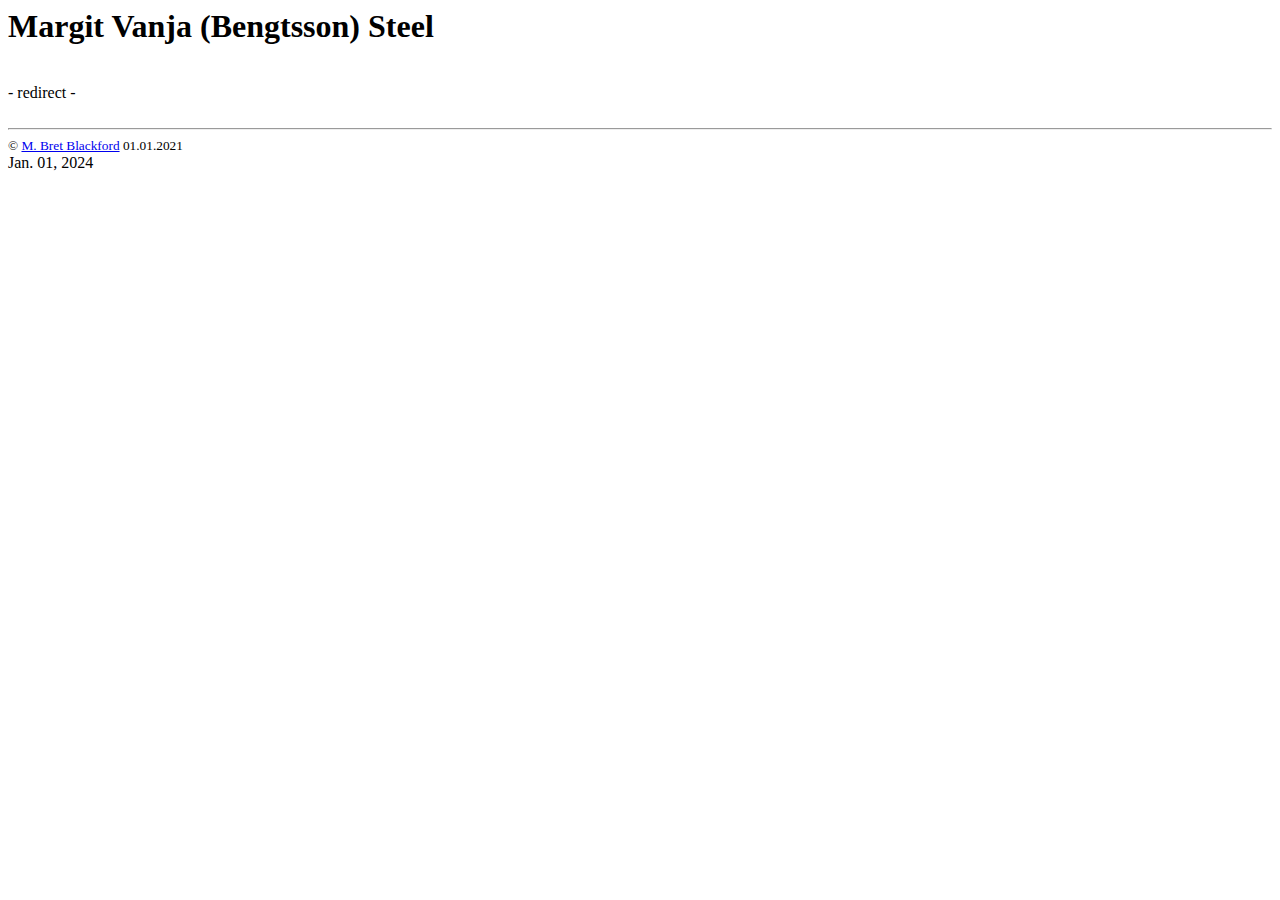
<file: index.html>
<!DOCTYPE html PUBLIC "-//IETF//DTD HTML 2.0//EN">
<HTML>

<HEAD>
    <meta name="description" content="ridirect to http://margit.bengtsson.xyz/index.php Web Pages">
    <meta name="keywords" content="mBret, Blackford, Sweden, Forshaga, Karlstad, Neva, bengtsson, Margit, Vanja, Steele">
    <meta name="author" content="M Bret Blackford">
       
    <meta http-equiv="refresh" content="2; url='http://margit.bengtsson.xyz/index.php'" />
        
    <TITLE>
        Bengtsson
    </TITLE>
</HEAD>

<BODY>
    <h1>Margit Vanja (Bengtsson) Steel</h1>
    <br>
    - redirect - 
    <br><br><hr>
        
    <footer>
        <small class="copyrght">&copy; <a href="http://www.bret.blackford.info/">M. Bret Blackford</a> 01.01.2021 </small> <div class="date">Jan. 01, 2024</div>
    </footer>
</BODY>

</HTML>
</file>
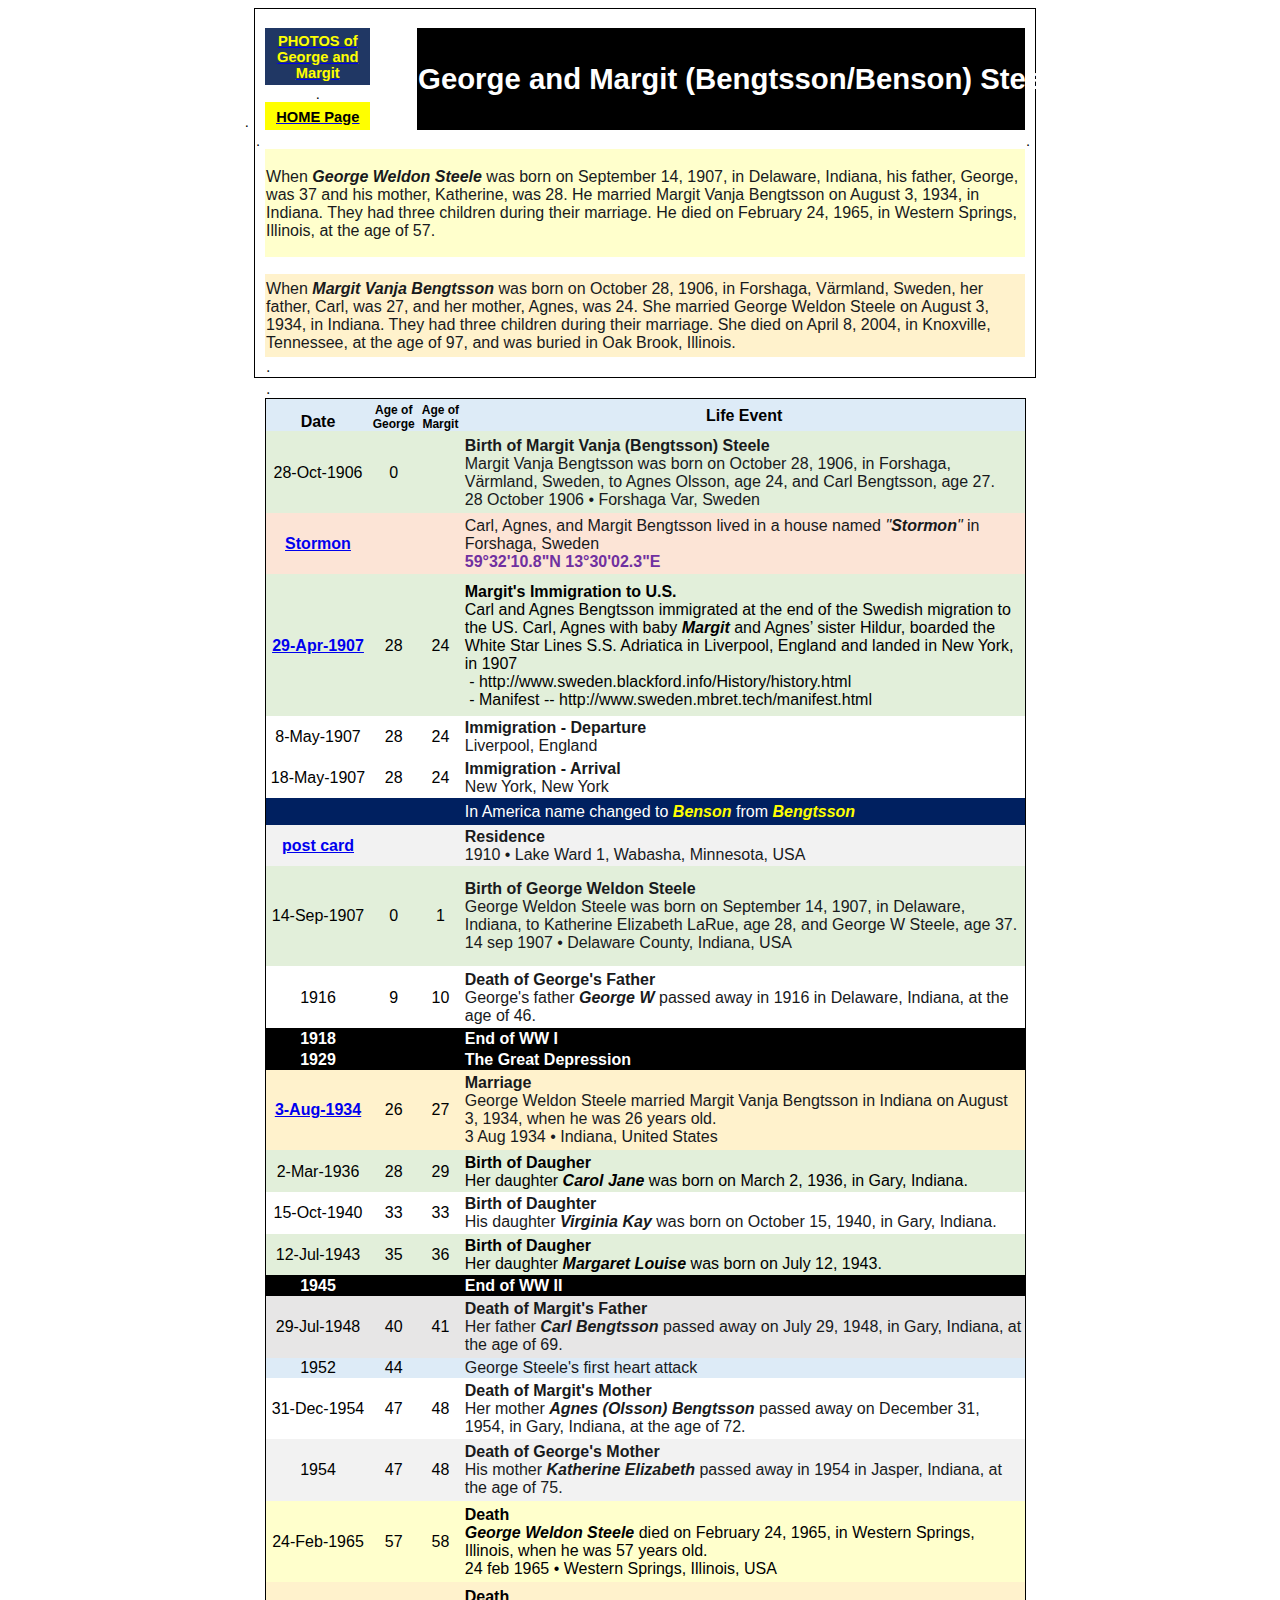
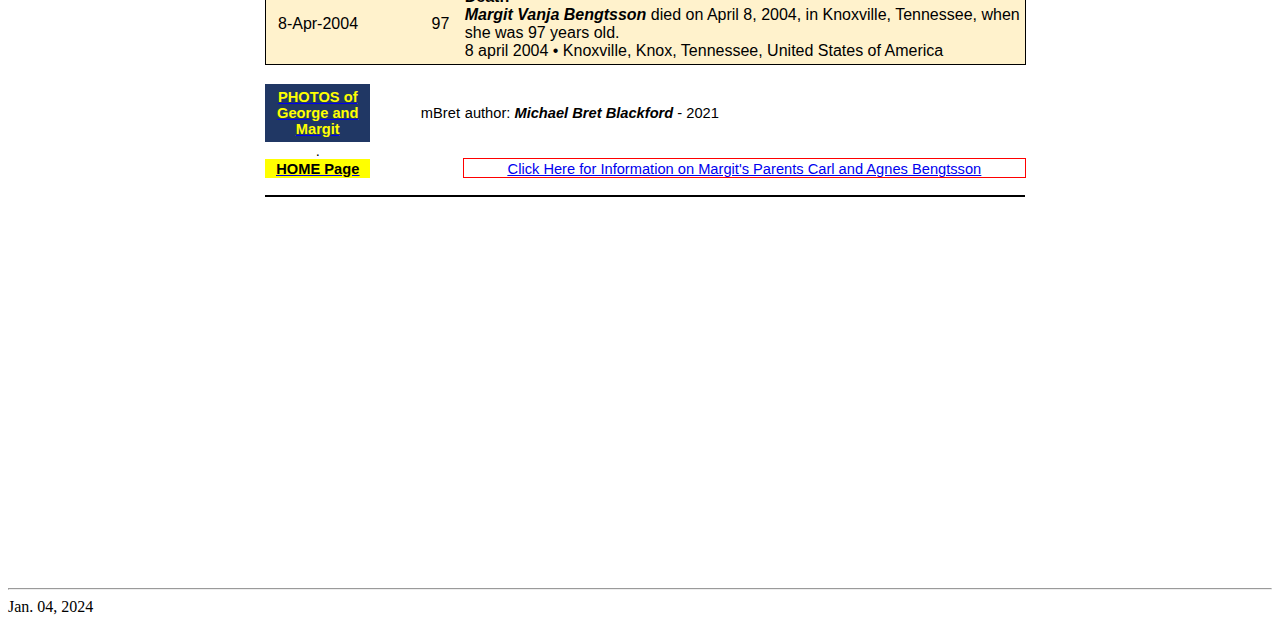
<file: MargitSteele-life-.htm>
<html xmlns:o="urn:schemas-microsoft-com:office:office"
xmlns:x="urn:schemas-microsoft-com:office:excel"
xmlns="http://www.w3.org/TR/REC-html40">

<head>
<meta http-equiv=Content-Type content="text/html; charset=windows-1252">
<meta name=ProgId content=Excel.Sheet>
<meta name=Generator content="Microsoft Excel 15">
<link rel=File-List href="MargitSteele-life-_files/filelist.xml">
<style id="MargitSteele-life-_7266_Styles"><!--table
	{mso-displayed-decimal-separator:"\.";
	mso-displayed-thousand-separator:"\,";}
.font07266
	{color:black;
	font-size:11.0pt;
	font-weight:400;
	font-style:normal;
	text-decoration:none;
	font-family:Calibri, sans-serif;
	mso-font-charset:0;}
.font57266
	{color:#181A1C;
	font-size:12.0pt;
	font-weight:700;
	font-style:normal;
	text-decoration:none;
	font-family:Inherit;
	mso-generic-font-family:auto;
	mso-font-charset:0;}
.font67266
	{color:#181A1C;
	font-size:12.0pt;
	font-weight:400;
	font-style:normal;
	text-decoration:none;
	font-family:Arial, sans-serif;
	mso-font-charset:0;}
.font77266
	{color:#181A1C;
	font-size:12.0pt;
	font-weight:400;
	font-style:normal;
	text-decoration:none;
	font-family:Inherit;
	mso-generic-font-family:auto;
	mso-font-charset:0;}
.font87266
	{color:#181A1C;
	font-size:12.0pt;
	font-weight:700;
	font-style:normal;
	text-decoration:none;
	font-family:Arial, sans-serif;
	mso-font-charset:0;}
.font97266
	{color:black;
	font-size:12.0pt;
	font-weight:400;
	font-style:normal;
	text-decoration:none;
	font-family:Arial, sans-serif;
	mso-font-charset:0;}
.font107266
	{color:black;
	font-size:12.0pt;
	font-weight:700;
	font-style:normal;
	text-decoration:none;
	font-family:Arial, sans-serif;
	mso-font-charset:0;}
.font117266
	{color:#181A1C;
	font-size:12.0pt;
	font-weight:700;
	font-style:italic;
	text-decoration:none;
	font-family:Arial, sans-serif;
	mso-font-charset:0;}
.font127266
	{color:#181A1C;
	font-size:12.0pt;
	font-weight:400;
	font-style:italic;
	text-decoration:none;
	font-family:Arial, sans-serif;
	mso-font-charset:0;}
.font137266
	{color:#7030A0;
	font-size:12.0pt;
	font-weight:700;
	font-style:normal;
	text-decoration:none;
	font-family:Arial, sans-serif;
	mso-font-charset:0;}
.font147266
	{color:white;
	font-size:12.0pt;
	font-weight:400;
	font-style:normal;
	text-decoration:none;
	font-family:Arial, sans-serif;
	mso-font-charset:0;}
.font157266
	{color:yellow;
	font-size:12.0pt;
	font-weight:700;
	font-style:italic;
	text-decoration:none;
	font-family:Arial, sans-serif;
	mso-font-charset:0;}
.font167266
	{color:black;
	font-size:11.0pt;
	font-weight:700;
	font-style:italic;
	text-decoration:none;
	font-family:Calibri, sans-serif;
	mso-font-charset:0;}
.font177266
	{color:black;
	font-size:12.0pt;
	font-weight:700;
	font-style:italic;
	text-decoration:none;
	font-family:Arial, sans-serif;
	mso-font-charset:0;}
.font187266
	{color:#181A1C;
	font-size:12.0pt;
	font-weight:700;
	font-style:italic;
	text-decoration:none;
	font-family:Inherit;
	mso-generic-font-family:auto;
	mso-font-charset:0;}
.font197266
	{color:black;
	font-size:12.0pt;
	font-weight:400;
	font-style:italic;
	text-decoration:none;
	font-family:Arial, sans-serif;
	mso-font-charset:0;}
.xl157266
	{padding-top:1px;
	padding-right:1px;
	padding-left:1px;
	mso-ignore:padding;
	color:black;
	font-size:11.0pt;
	font-weight:400;
	font-style:normal;
	text-decoration:none;
	font-family:Calibri, sans-serif;
	mso-font-charset:0;
	mso-number-format:General;
	text-align:general;
	vertical-align:bottom;
	mso-background-source:auto;
	mso-pattern:auto;
	white-space:nowrap;}
.xl657266
	{padding-top:1px;
	padding-right:1px;
	padding-left:1px;
	mso-ignore:padding;
	color:black;
	font-size:11.0pt;
	font-weight:400;
	font-style:normal;
	text-decoration:none;
	font-family:Calibri, sans-serif;
	mso-font-charset:0;
	mso-number-format:General;
	text-align:center;
	vertical-align:bottom;
	mso-background-source:auto;
	mso-pattern:auto;
	white-space:nowrap;}
.xl667266
	{padding-top:1px;
	padding-right:1px;
	padding-left:1px;
	mso-ignore:padding;
	color:black;
	font-size:11.0pt;
	font-weight:400;
	font-style:normal;
	text-decoration:none;
	font-family:Calibri, sans-serif;
	mso-font-charset:0;
	mso-number-format:General;
	text-align:general;
	vertical-align:middle;
	mso-background-source:auto;
	mso-pattern:auto;
	white-space:nowrap;}
.xl677266
	{padding-top:1px;
	padding-right:1px;
	padding-left:1px;
	mso-ignore:padding;
	color:black;
	font-size:11.0pt;
	font-weight:400;
	font-style:normal;
	text-decoration:none;
	font-family:Calibri, sans-serif;
	mso-font-charset:0;
	mso-number-format:General;
	text-align:center;
	vertical-align:middle;
	mso-background-source:auto;
	mso-pattern:auto;
	white-space:nowrap;}
.xl687266
	{padding-top:1px;
	padding-right:1px;
	padding-left:1px;
	mso-ignore:padding;
	color:black;
	font-size:11.0pt;
	font-weight:400;
	font-style:normal;
	text-decoration:none;
	font-family:Calibri, sans-serif;
	mso-font-charset:0;
	mso-number-format:General;
	text-align:general;
	vertical-align:middle;
	mso-background-source:auto;
	mso-pattern:auto;
	white-space:normal;}
.xl697266
	{padding-top:1px;
	padding-right:1px;
	padding-left:1px;
	mso-ignore:padding;
	color:black;
	font-size:11.0pt;
	font-weight:400;
	font-style:normal;
	text-decoration:none;
	font-family:Calibri, sans-serif;
	mso-font-charset:0;
	mso-number-format:"\[ENG\]\[$-409\]d\\-mmm\\-yyyy\;\@";
	text-align:center;
	vertical-align:middle;
	mso-background-source:auto;
	mso-pattern:auto;
	white-space:nowrap;}
.xl707266
	{padding-top:1px;
	padding-right:1px;
	padding-left:1px;
	mso-ignore:padding;
	color:black;
	font-size:11.0pt;
	font-weight:400;
	font-style:normal;
	text-decoration:none;
	font-family:Calibri, sans-serif;
	mso-font-charset:0;
	mso-number-format:"\[ENG\]\[$-409\]d\\-mmm\\-yyyy\;\@";
	text-align:center;
	vertical-align:bottom;
	mso-background-source:auto;
	mso-pattern:auto;
	white-space:nowrap;}
.xl717266
	{padding-top:1px;
	padding-right:1px;
	padding-left:1px;
	mso-ignore:padding;
	color:black;
	font-size:12.0pt;
	font-weight:400;
	font-style:normal;
	text-decoration:none;
	font-family:Calibri, sans-serif;
	mso-font-charset:0;
	mso-number-format:General;
	text-align:general;
	vertical-align:bottom;
	mso-background-source:auto;
	mso-pattern:auto;
	white-space:nowrap;}
.xl727266
	{padding-top:1px;
	padding-right:1px;
	padding-left:1px;
	mso-ignore:padding;
	color:#181A1C;
	font-size:12.0pt;
	font-weight:400;
	font-style:normal;
	text-decoration:none;
	font-family:Arial, sans-serif;
	mso-font-charset:0;
	mso-number-format:General;
	text-align:left;
	vertical-align:middle;
	background:white;
	mso-pattern:black none;
	white-space:normal;}
.xl737266
	{padding-top:1px;
	padding-right:1px;
	padding-left:1px;
	mso-ignore:padding;
	color:black;
	font-size:11.0pt;
	font-weight:400;
	font-style:normal;
	text-decoration:none;
	font-family:Calibri, sans-serif;
	mso-font-charset:0;
	mso-number-format:General;
	text-align:general;
	vertical-align:middle;
	background:white;
	mso-pattern:black none;
	white-space:nowrap;}
.xl747266
	{padding-top:1px;
	padding-right:1px;
	padding-left:1px;
	mso-ignore:padding;
	color:black;
	font-size:12.0pt;
	font-weight:700;
	font-style:normal;
	text-decoration:none;
	font-family:Calibri, sans-serif;
	mso-font-charset:0;
	mso-number-format:"\[ENG\]\[$-409\]d\\-mmm\\-yyyy\;\@";
	text-align:center;
	vertical-align:bottom;
	border-top:1.0pt solid windowtext;
	border-right:none;
	border-bottom:none;
	border-left:1.0pt solid windowtext;
	background:#DDEBF7;
	mso-pattern:black none;
	white-space:nowrap;}
.xl757266
	{padding-top:1px;
	padding-right:1px;
	padding-left:1px;
	mso-ignore:padding;
	color:black;
	font-size:9.0pt;
	font-weight:700;
	font-style:normal;
	text-decoration:none;
	font-family:Calibri, sans-serif;
	mso-font-charset:0;
	mso-number-format:General;
	text-align:center;
	vertical-align:bottom;
	border-top:1.0pt solid windowtext;
	border-right:none;
	border-bottom:none;
	border-left:none;
	background:#DDEBF7;
	mso-pattern:black none;
	white-space:normal;}
.xl767266
	{padding-top:1px;
	padding-right:1px;
	padding-left:1px;
	mso-ignore:padding;
	color:black;
	font-size:12.0pt;
	font-weight:700;
	font-style:normal;
	text-decoration:none;
	font-family:Calibri, sans-serif;
	mso-font-charset:0;
	mso-number-format:General;
	text-align:center;
	vertical-align:middle;
	border-top:1.0pt solid windowtext;
	border-right:1.0pt solid windowtext;
	border-bottom:none;
	border-left:none;
	background:#DDEBF7;
	mso-pattern:black none;
	white-space:normal;}
.xl777266
	{padding-top:1px;
	padding-right:1px;
	padding-left:1px;
	mso-ignore:padding;
	color:black;
	font-size:12.0pt;
	font-weight:400;
	font-style:normal;
	text-decoration:none;
	font-family:Arial, sans-serif;
	mso-font-charset:0;
	mso-number-format:"\[ENG\]\[$-409\]d\\-mmm\\-yyyy\;\@";
	text-align:center;
	vertical-align:middle;
	border-top:none;
	border-right:none;
	border-bottom:none;
	border-left:1.0pt solid windowtext;
	background:#E2EFDA;
	mso-pattern:black none;
	white-space:nowrap;}
.xl787266
	{padding-top:1px;
	padding-right:1px;
	padding-left:1px;
	mso-ignore:padding;
	color:black;
	font-size:12.0pt;
	font-weight:400;
	font-style:normal;
	text-decoration:none;
	font-family:Arial, sans-serif;
	mso-font-charset:0;
	mso-number-format:General;
	text-align:center;
	vertical-align:middle;
	background:#E2EFDA;
	mso-pattern:black none;
	white-space:nowrap;}
.xl797266
	{padding-top:1px;
	padding-right:1px;
	padding-left:1px;
	mso-ignore:padding;
	color:#181A1C;
	font-size:12.0pt;
	font-weight:700;
	font-style:normal;
	text-decoration:none;
	font-family:Inherit;
	mso-generic-font-family:auto;
	mso-font-charset:0;
	mso-number-format:General;
	text-align:left;
	vertical-align:middle;
	border-top:none;
	border-right:1.0pt solid windowtext;
	border-bottom:none;
	border-left:none;
	background:#E2EFDA;
	mso-pattern:black none;
	white-space:normal;}
.xl807266
	{padding-top:1px;
	padding-right:1px;
	padding-left:1px;
	mso-ignore:padding;
	color:black;
	font-size:12.0pt;
	font-weight:400;
	font-style:normal;
	text-decoration:none;
	font-family:Arial, sans-serif;
	mso-font-charset:0;
	mso-number-format:"\[ENG\]\[$-409\]d\\-mmm\\-yyyy\;\@";
	text-align:center;
	vertical-align:middle;
	border-top:none;
	border-right:none;
	border-bottom:none;
	border-left:1.0pt solid windowtext;
	mso-background-source:auto;
	mso-pattern:auto;
	white-space:nowrap;}
.xl817266
	{padding-top:1px;
	padding-right:1px;
	padding-left:1px;
	mso-ignore:padding;
	color:black;
	font-size:12.0pt;
	font-weight:400;
	font-style:normal;
	text-decoration:none;
	font-family:Arial, sans-serif;
	mso-font-charset:0;
	mso-number-format:General;
	text-align:center;
	vertical-align:middle;
	mso-background-source:auto;
	mso-pattern:auto;
	white-space:nowrap;}
.xl827266
	{padding-top:1px;
	padding-right:1px;
	padding-left:1px;
	mso-ignore:padding;
	color:#181A1C;
	font-size:12.0pt;
	font-weight:400;
	font-style:normal;
	text-decoration:none;
	font-family:Arial, sans-serif;
	mso-font-charset:0;
	mso-number-format:General;
	text-align:general;
	vertical-align:middle;
	border-top:none;
	border-right:1.0pt solid windowtext;
	border-bottom:none;
	border-left:none;
	mso-background-source:auto;
	mso-pattern:auto;
	white-space:normal;}
.xl837266
	{padding-top:1px;
	padding-right:1px;
	padding-left:1px;
	mso-ignore:padding;
	color:black;
	font-size:12.0pt;
	font-weight:400;
	font-style:normal;
	text-decoration:none;
	font-family:Arial, sans-serif;
	mso-font-charset:0;
	mso-number-format:General;
	text-align:center;
	vertical-align:middle;
	background:#FFF2CC;
	mso-pattern:black none;
	white-space:nowrap;}
.xl847266
	{padding-top:1px;
	padding-right:1px;
	padding-left:1px;
	mso-ignore:padding;
	color:black;
	font-size:12.0pt;
	font-weight:400;
	font-style:normal;
	text-decoration:none;
	font-family:Arial, sans-serif;
	mso-font-charset:0;
	mso-number-format:General;
	text-align:general;
	vertical-align:middle;
	border-top:none;
	border-right:1.0pt solid windowtext;
	border-bottom:none;
	border-left:none;
	background:#E2EFDA;
	mso-pattern:black none;
	white-space:normal;}
.xl857266
	{padding-top:1px;
	padding-right:1px;
	padding-left:1px;
	mso-ignore:padding;
	color:black;
	font-size:12.0pt;
	font-weight:400;
	font-style:normal;
	text-decoration:none;
	font-family:Arial, sans-serif;
	mso-font-charset:0;
	mso-number-format:General;
	text-align:center;
	vertical-align:middle;
	background:#F2F2F2;
	mso-pattern:black none;
	white-space:nowrap;}
.xl867266
	{padding-top:1px;
	padding-right:1px;
	padding-left:1px;
	mso-ignore:padding;
	color:#181A1C;
	font-size:12.0pt;
	font-weight:400;
	font-style:normal;
	text-decoration:none;
	font-family:Arial, sans-serif;
	mso-font-charset:0;
	mso-number-format:General;
	text-align:general;
	vertical-align:middle;
	border-top:none;
	border-right:1.0pt solid windowtext;
	border-bottom:none;
	border-left:none;
	background:#F2F2F2;
	mso-pattern:black none;
	white-space:normal;}
.xl877266
	{padding-top:1px;
	padding-right:1px;
	padding-left:1px;
	mso-ignore:padding;
	color:black;
	font-size:12.0pt;
	font-weight:400;
	font-style:normal;
	text-decoration:none;
	font-family:Arial, sans-serif;
	mso-font-charset:0;
	mso-number-format:"\[ENG\]\[$-409\]d\\-mmm\\-yyyy\;\@";
	text-align:center;
	vertical-align:middle;
	border-top:none;
	border-right:none;
	border-bottom:1.0pt solid windowtext;
	border-left:1.0pt solid windowtext;
	background:#FFF2CC;
	mso-pattern:black none;
	white-space:nowrap;}
.xl887266
	{padding-top:1px;
	padding-right:1px;
	padding-left:1px;
	mso-ignore:padding;
	color:black;
	font-size:12.0pt;
	font-weight:400;
	font-style:normal;
	text-decoration:none;
	font-family:Arial, sans-serif;
	mso-font-charset:0;
	mso-number-format:General;
	text-align:center;
	vertical-align:middle;
	border-top:none;
	border-right:none;
	border-bottom:1.0pt solid windowtext;
	border-left:none;
	background:#FFF2CC;
	mso-pattern:black none;
	white-space:nowrap;}
.xl897266
	{padding-top:1px;
	padding-right:1px;
	padding-left:1px;
	mso-ignore:padding;
	color:black;
	font-size:12.0pt;
	font-weight:400;
	font-style:normal;
	text-decoration:none;
	font-family:Arial, sans-serif;
	mso-font-charset:0;
	mso-number-format:General;
	text-align:general;
	vertical-align:middle;
	border-top:none;
	border-right:1.0pt solid windowtext;
	border-bottom:1.0pt solid windowtext;
	border-left:none;
	background:#FFF2CC;
	mso-pattern:black none;
	white-space:normal;}
.xl907266
	{padding-top:1px;
	padding-right:1px;
	padding-left:1px;
	mso-ignore:padding;
	color:black;
	font-size:12.0pt;
	font-weight:400;
	font-style:normal;
	text-decoration:none;
	font-family:Arial, sans-serif;
	mso-font-charset:0;
	mso-number-format:General;
	text-align:center;
	vertical-align:middle;
	background:#FCE4D6;
	mso-pattern:black none;
	white-space:nowrap;}
.xl917266
	{padding-top:1px;
	padding-right:1px;
	padding-left:1px;
	mso-ignore:padding;
	color:#181A1C;
	font-size:12.0pt;
	font-weight:400;
	font-style:normal;
	text-decoration:none;
	font-family:Arial, sans-serif;
	mso-font-charset:0;
	mso-number-format:General;
	text-align:general;
	vertical-align:middle;
	border-top:none;
	border-right:1.0pt solid windowtext;
	border-bottom:none;
	border-left:none;
	background:#FCE4D6;
	mso-pattern:black none;
	white-space:normal;}
.xl927266
	{padding-top:1px;
	padding-right:1px;
	padding-left:1px;
	mso-ignore:padding;
	color:#0563C1;
	font-size:12.0pt;
	font-weight:700;
	font-style:normal;
	text-decoration:underline;
	text-underline-style:single;
	font-family:Arial, sans-serif;
	mso-font-charset:0;
	mso-number-format:"\[ENG\]\[$-409\]d\\-mmm\\-yyyy\;\@";
	text-align:center;
	vertical-align:middle;
	border-top:none;
	border-right:none;
	border-bottom:none;
	border-left:1.0pt solid windowtext;
	background:#E2EFDA;
	mso-pattern:black none;
	white-space:nowrap;}
.xl937266
	{padding-top:1px;
	padding-right:1px;
	padding-left:1px;
	mso-ignore:padding;
	color:#0563C1;
	font-size:12.0pt;
	font-weight:700;
	font-style:normal;
	text-decoration:underline;
	text-underline-style:single;
	font-family:Arial, sans-serif;
	mso-font-charset:0;
	mso-number-format:"\[ENG\]\[$-409\]d\\-mmm\\-yyyy\;\@";
	text-align:center;
	vertical-align:middle;
	border-top:none;
	border-right:none;
	border-bottom:none;
	border-left:1.0pt solid windowtext;
	background:#F2F2F2;
	mso-pattern:black none;
	white-space:nowrap;}
.xl947266
	{padding-top:1px;
	padding-right:1px;
	padding-left:1px;
	mso-ignore:padding;
	color:black;
	font-size:11.0pt;
	font-weight:400;
	font-style:normal;
	text-decoration:none;
	font-family:Calibri, sans-serif;
	mso-font-charset:0;
	mso-number-format:General;
	text-align:general;
	vertical-align:bottom;
	border-top:1.0pt solid windowtext;
	border-right:none;
	border-bottom:none;
	border-left:1.0pt solid windowtext;
	mso-background-source:auto;
	mso-pattern:auto;
	white-space:nowrap;}
.xl957266
	{padding-top:1px;
	padding-right:1px;
	padding-left:1px;
	mso-ignore:padding;
	color:black;
	font-size:11.0pt;
	font-weight:400;
	font-style:normal;
	text-decoration:none;
	font-family:Calibri, sans-serif;
	mso-font-charset:0;
	mso-number-format:"\[ENG\]\[$-409\]d\\-mmm\\-yyyy\;\@";
	text-align:center;
	vertical-align:bottom;
	border-top:1.0pt solid windowtext;
	border-right:none;
	border-bottom:none;
	border-left:none;
	mso-background-source:auto;
	mso-pattern:auto;
	white-space:nowrap;}
.xl967266
	{padding-top:1px;
	padding-right:1px;
	padding-left:1px;
	mso-ignore:padding;
	color:black;
	font-size:11.0pt;
	font-weight:400;
	font-style:normal;
	text-decoration:none;
	font-family:Calibri, sans-serif;
	mso-font-charset:0;
	mso-number-format:General;
	text-align:center;
	vertical-align:bottom;
	border-top:1.0pt solid windowtext;
	border-right:none;
	border-bottom:none;
	border-left:none;
	mso-background-source:auto;
	mso-pattern:auto;
	white-space:nowrap;}
.xl977266
	{padding-top:1px;
	padding-right:1px;
	padding-left:1px;
	mso-ignore:padding;
	color:black;
	font-size:11.0pt;
	font-weight:400;
	font-style:normal;
	text-decoration:none;
	font-family:Calibri, sans-serif;
	mso-font-charset:0;
	mso-number-format:General;
	text-align:general;
	vertical-align:middle;
	border-top:1.0pt solid windowtext;
	border-right:none;
	border-bottom:none;
	border-left:none;
	mso-background-source:auto;
	mso-pattern:auto;
	white-space:normal;}
.xl987266
	{padding-top:1px;
	padding-right:1px;
	padding-left:1px;
	mso-ignore:padding;
	color:black;
	font-size:11.0pt;
	font-weight:400;
	font-style:normal;
	text-decoration:none;
	font-family:Calibri, sans-serif;
	mso-font-charset:0;
	mso-number-format:General;
	text-align:general;
	vertical-align:bottom;
	border-top:1.0pt solid windowtext;
	border-right:1.0pt solid windowtext;
	border-bottom:none;
	border-left:none;
	mso-background-source:auto;
	mso-pattern:auto;
	white-space:nowrap;}
.xl997266
	{padding-top:1px;
	padding-right:1px;
	padding-left:1px;
	mso-ignore:padding;
	color:black;
	font-size:11.0pt;
	font-weight:400;
	font-style:normal;
	text-decoration:none;
	font-family:Calibri, sans-serif;
	mso-font-charset:0;
	mso-number-format:General;
	text-align:general;
	vertical-align:bottom;
	border-top:none;
	border-right:none;
	border-bottom:none;
	border-left:1.0pt solid windowtext;
	mso-background-source:auto;
	mso-pattern:auto;
	white-space:nowrap;}
.xl1007266
	{padding-top:1px;
	padding-right:1px;
	padding-left:1px;
	mso-ignore:padding;
	color:yellow;
	font-size:11.0pt;
	font-weight:700;
	font-style:normal;
	text-decoration:underline;
	text-underline-style:single;
	font-family:Calibri, sans-serif;
	mso-font-charset:0;
	mso-number-format:"\[ENG\]\[$-409\]d\\-mmm\\-yyyy\;\@";
	text-align:center;
	vertical-align:middle;
	background:#203764;
	mso-pattern:black none;
	white-space:normal;}
.xl1017266
	{padding-top:1px;
	padding-right:1px;
	padding-left:1px;
	mso-ignore:padding;
	color:white;
	font-size:16.0pt;
	font-weight:700;
	font-style:normal;
	text-decoration:none;
	font-family:Calibri, sans-serif;
	mso-font-charset:0;
	mso-number-format:"\[ENG\]\[$-409\]d\\-mmm\\-yyyy\;\@";
	text-align:center;
	vertical-align:middle;
	mso-background-source:auto;
	mso-pattern:auto;
	white-space:nowrap;}
.xl1027266
	{padding-top:1px;
	padding-right:1px;
	padding-left:1px;
	mso-ignore:padding;
	color:black;
	font-size:11.0pt;
	font-weight:400;
	font-style:normal;
	text-decoration:none;
	font-family:Calibri, sans-serif;
	mso-font-charset:0;
	mso-number-format:General;
	text-align:general;
	vertical-align:bottom;
	border-top:none;
	border-right:1.0pt solid windowtext;
	border-bottom:none;
	border-left:none;
	mso-background-source:auto;
	mso-pattern:auto;
	white-space:nowrap;}
.xl1037266
	{padding-top:1px;
	padding-right:1px;
	padding-left:1px;
	mso-ignore:padding;
	color:black;
	font-size:11.0pt;
	font-weight:700;
	font-style:normal;
	text-decoration:underline;
	text-underline-style:single;
	font-family:Calibri, sans-serif;
	mso-font-charset:0;
	mso-number-format:"\[ENG\]\[$-409\]d\\-mmm\\-yyyy\;\@";
	text-align:center;
	vertical-align:middle;
	background:yellow;
	mso-pattern:black none;
	white-space:nowrap;}
.xl1047266
	{padding-top:1px;
	padding-right:1px;
	padding-left:1px;
	mso-ignore:padding;
	color:black;
	font-size:11.0pt;
	font-weight:700;
	font-style:normal;
	text-decoration:none;
	font-family:Calibri, sans-serif;
	mso-font-charset:0;
	mso-number-format:"\[ENG\]\[$-409\]d\\-mmm\\-yyyy\;\@";
	text-align:center;
	vertical-align:bottom;
	mso-background-source:auto;
	mso-pattern:auto;
	white-space:nowrap;}
.xl1057266
	{padding-top:1px;
	padding-right:1px;
	padding-left:1px;
	mso-ignore:padding;
	color:black;
	font-size:11.0pt;
	font-weight:400;
	font-style:normal;
	text-decoration:none;
	font-family:Calibri, sans-serif;
	mso-font-charset:0;
	mso-number-format:General;
	text-align:general;
	vertical-align:middle;
	border-top:none;
	border-right:none;
	border-bottom:none;
	border-left:1.0pt solid windowtext;
	mso-background-source:auto;
	mso-pattern:auto;
	white-space:nowrap;}
.xl1067266
	{padding-top:1px;
	padding-right:1px;
	padding-left:1px;
	mso-ignore:padding;
	color:black;
	font-size:11.0pt;
	font-weight:400;
	font-style:normal;
	text-decoration:none;
	font-family:Calibri, sans-serif;
	mso-font-charset:0;
	mso-number-format:General;
	text-align:general;
	vertical-align:middle;
	border-top:none;
	border-right:1.0pt solid windowtext;
	border-bottom:none;
	border-left:none;
	mso-background-source:auto;
	mso-pattern:auto;
	white-space:nowrap;}
.xl1077266
	{padding-top:1px;
	padding-right:1px;
	padding-left:1px;
	mso-ignore:padding;
	color:black;
	font-size:11.0pt;
	font-weight:400;
	font-style:normal;
	text-decoration:none;
	font-family:Calibri, sans-serif;
	mso-font-charset:0;
	mso-number-format:General;
	text-align:general;
	vertical-align:middle;
	border-top:none;
	border-right:none;
	border-bottom:1.0pt solid windowtext;
	border-left:1.0pt solid windowtext;
	background:white;
	mso-pattern:black none;
	white-space:nowrap;}
.xl1087266
	{padding-top:1px;
	padding-right:1px;
	padding-left:1px;
	mso-ignore:padding;
	color:#181A1C;
	font-size:12.0pt;
	font-weight:400;
	font-style:normal;
	text-decoration:none;
	font-family:Arial, sans-serif;
	mso-font-charset:0;
	mso-number-format:General;
	text-align:left;
	vertical-align:middle;
	border-top:none;
	border-right:none;
	border-bottom:1.0pt solid windowtext;
	border-left:none;
	background:white;
	mso-pattern:black none;
	white-space:normal;}
.xl1097266
	{padding-top:1px;
	padding-right:1px;
	padding-left:1px;
	mso-ignore:padding;
	color:black;
	font-size:11.0pt;
	font-weight:400;
	font-style:normal;
	text-decoration:none;
	font-family:Calibri, sans-serif;
	mso-font-charset:0;
	mso-number-format:General;
	text-align:general;
	vertical-align:middle;
	border-top:none;
	border-right:1.0pt solid windowtext;
	border-bottom:1.0pt solid windowtext;
	border-left:none;
	background:white;
	mso-pattern:black none;
	white-space:nowrap;}
.xl1107266
	{padding-top:1px;
	padding-right:1px;
	padding-left:1px;
	mso-ignore:padding;
	color:#0563C1;
	font-size:12.0pt;
	font-weight:700;
	font-style:normal;
	text-decoration:underline;
	text-underline-style:single;
	font-family:Arial, sans-serif;
	mso-font-charset:0;
	mso-number-format:"\[ENG\]\[$-409\]d\\-mmm\\-yyyy\;\@";
	text-align:center;
	vertical-align:middle;
	border-top:none;
	border-right:none;
	border-bottom:none;
	border-left:1.0pt solid windowtext;
	background:#FCE4D6;
	mso-pattern:black none;
	white-space:nowrap;}
.xl1117266
	{padding-top:1px;
	padding-right:1px;
	padding-left:1px;
	mso-ignore:padding;
	color:#181A1C;
	font-size:12.0pt;
	font-weight:400;
	font-style:normal;
	text-decoration:none;
	font-family:Arial, sans-serif;
	mso-font-charset:0;
	mso-number-format:General;
	text-align:left;
	vertical-align:middle;
	mso-background-source:auto;
	mso-pattern:auto;
	white-space:normal;}
.xl1127266
	{padding-top:1px;
	padding-right:1px;
	padding-left:1px;
	mso-ignore:padding;
	color:black;
	font-size:11.0pt;
	font-weight:400;
	font-style:normal;
	text-decoration:none;
	font-family:Calibri, sans-serif;
	mso-font-charset:0;
	mso-number-format:"\[ENG\]\[$-409\]d\\-mmm\\-yyyy\;\@";
	text-align:center;
	vertical-align:middle;
	border-top:none;
	border-right:none;
	border-bottom:2.0pt double windowtext;
	border-left:none;
	mso-background-source:auto;
	mso-pattern:auto;
	white-space:nowrap;}
.xl1137266
	{padding-top:1px;
	padding-right:1px;
	padding-left:1px;
	mso-ignore:padding;
	color:black;
	font-size:11.0pt;
	font-weight:400;
	font-style:normal;
	text-decoration:none;
	font-family:Calibri, sans-serif;
	mso-font-charset:0;
	mso-number-format:General;
	text-align:center;
	vertical-align:middle;
	border-top:none;
	border-right:none;
	border-bottom:2.0pt double windowtext;
	border-left:none;
	mso-background-source:auto;
	mso-pattern:auto;
	white-space:nowrap;}
.xl1147266
	{padding-top:1px;
	padding-right:1px;
	padding-left:1px;
	mso-ignore:padding;
	color:black;
	font-size:11.0pt;
	font-weight:400;
	font-style:normal;
	text-decoration:none;
	font-family:Calibri, sans-serif;
	mso-font-charset:0;
	mso-number-format:General;
	text-align:general;
	vertical-align:middle;
	border-top:none;
	border-right:none;
	border-bottom:2.0pt double windowtext;
	border-left:none;
	mso-background-source:auto;
	mso-pattern:auto;
	white-space:normal;}
.xl1157266
	{padding-top:1px;
	padding-right:1px;
	padding-left:1px;
	mso-ignore:padding;
	color:black;
	font-size:12.0pt;
	font-weight:400;
	font-style:normal;
	text-decoration:none;
	font-family:Arial, sans-serif;
	mso-font-charset:0;
	mso-number-format:"\[ENG\]\[$-409\]d\\-mmm\\-yyyy\;\@";
	text-align:center;
	vertical-align:middle;
	border-top:none;
	border-right:none;
	border-bottom:none;
	border-left:1.0pt solid windowtext;
	background:#E7E6E6;
	mso-pattern:black none;
	white-space:nowrap;}
.xl1167266
	{padding-top:1px;
	padding-right:1px;
	padding-left:1px;
	mso-ignore:padding;
	color:black;
	font-size:12.0pt;
	font-weight:400;
	font-style:normal;
	text-decoration:none;
	font-family:Arial, sans-serif;
	mso-font-charset:0;
	mso-number-format:General;
	text-align:center;
	vertical-align:middle;
	background:#E7E6E6;
	mso-pattern:black none;
	white-space:nowrap;}
.xl1177266
	{padding-top:1px;
	padding-right:1px;
	padding-left:1px;
	mso-ignore:padding;
	color:#181A1C;
	font-size:12.0pt;
	font-weight:700;
	font-style:normal;
	text-decoration:none;
	font-family:Inherit;
	mso-generic-font-family:auto;
	mso-font-charset:0;
	mso-number-format:General;
	text-align:left;
	vertical-align:middle;
	border-top:none;
	border-right:1.0pt solid windowtext;
	border-bottom:none;
	border-left:none;
	mso-background-source:auto;
	mso-pattern:auto;
	white-space:normal;}
.xl1187266
	{padding-top:1px;
	padding-right:1px;
	padding-left:1px;
	mso-ignore:padding;
	color:black;
	font-size:12.0pt;
	font-weight:400;
	font-style:normal;
	text-decoration:none;
	font-family:Arial, sans-serif;
	mso-font-charset:0;
	mso-number-format:"\[ENG\]\[$-409\]d\\-mmm\\-yyyy\;\@";
	text-align:center;
	vertical-align:middle;
	border-top:none;
	border-right:none;
	border-bottom:none;
	border-left:1.0pt solid windowtext;
	background:#FFFFCC;
	mso-pattern:black none;
	white-space:nowrap;}
.xl1197266
	{padding-top:1px;
	padding-right:1px;
	padding-left:1px;
	mso-ignore:padding;
	color:black;
	font-size:12.0pt;
	font-weight:400;
	font-style:normal;
	text-decoration:none;
	font-family:Arial, sans-serif;
	mso-font-charset:0;
	mso-number-format:General;
	text-align:center;
	vertical-align:middle;
	background:#FFFFCC;
	mso-pattern:black none;
	white-space:nowrap;}
.xl1207266
	{padding-top:1px;
	padding-right:1px;
	padding-left:1px;
	mso-ignore:padding;
	color:black;
	font-size:12.0pt;
	font-weight:400;
	font-style:normal;
	text-decoration:none;
	font-family:Arial, sans-serif;
	mso-font-charset:0;
	mso-number-format:General;
	text-align:general;
	vertical-align:middle;
	border-top:none;
	border-right:1.0pt solid windowtext;
	border-bottom:none;
	border-left:none;
	background:#FFFFCC;
	mso-pattern:black none;
	white-space:normal;}
.xl1217266
	{padding-top:1px;
	padding-right:1px;
	padding-left:1px;
	mso-ignore:padding;
	color:#181A1C;
	font-size:12.0pt;
	font-weight:400;
	font-style:normal;
	text-decoration:none;
	font-family:Arial, sans-serif;
	mso-font-charset:0;
	mso-number-format:General;
	text-align:general;
	vertical-align:middle;
	border-top:none;
	border-right:1.0pt solid windowtext;
	border-bottom:none;
	border-left:none;
	background:#E7E6E6;
	mso-pattern:black none;
	white-space:normal;}
.xl1227266
	{padding-top:1px;
	padding-right:1px;
	padding-left:1px;
	mso-ignore:padding;
	color:black;
	font-size:12.0pt;
	font-weight:400;
	font-style:normal;
	text-decoration:none;
	font-family:Arial, sans-serif;
	mso-font-charset:0;
	mso-number-format:0;
	text-align:center;
	vertical-align:middle;
	border-top:none;
	border-right:none;
	border-bottom:none;
	border-left:1.0pt solid windowtext;
	mso-background-source:auto;
	mso-pattern:auto;
	white-space:nowrap;}
.xl1237266
	{padding-top:1px;
	padding-right:1px;
	padding-left:1px;
	mso-ignore:padding;
	color:#181A1C;
	font-size:12.0pt;
	font-weight:700;
	font-style:normal;
	text-decoration:none;
	font-family:Arial, sans-serif;
	mso-font-charset:0;
	mso-number-format:General;
	text-align:general;
	vertical-align:middle;
	border-top:none;
	border-right:1.0pt solid windowtext;
	border-bottom:none;
	border-left:none;
	background:#FFF2CC;
	mso-pattern:black none;
	white-space:normal;}
.xl1247266
	{padding-top:1px;
	padding-right:1px;
	padding-left:1px;
	mso-ignore:padding;
	color:#0563C1;
	font-size:12.0pt;
	font-weight:700;
	font-style:normal;
	text-decoration:underline;
	text-underline-style:single;
	font-family:Arial, sans-serif;
	mso-font-charset:0;
	mso-number-format:"\[ENG\]\[$-409\]d\\-mmm\\-yyyy\;\@";
	text-align:center;
	vertical-align:middle;
	border-top:none;
	border-right:none;
	border-bottom:none;
	border-left:1.0pt solid windowtext;
	background:#FFF2CC;
	mso-pattern:black none;
	white-space:nowrap;}
.xl1257266
	{padding-top:1px;
	padding-right:1px;
	padding-left:1px;
	mso-ignore:padding;
	color:#0563C1;
	font-size:11.0pt;
	font-weight:400;
	font-style:normal;
	text-decoration:underline;
	text-underline-style:single;
	font-family:Calibri, sans-serif;
	mso-font-charset:0;
	mso-number-format:General;
	text-align:center;
	vertical-align:middle;
	border:.5pt solid red;
	mso-background-source:auto;
	mso-pattern:auto;
	white-space:normal;}
.xl1267266
	{padding-top:1px;
	padding-right:1px;
	padding-left:1px;
	mso-ignore:padding;
	color:black;
	font-size:12.0pt;
	font-weight:400;
	font-style:normal;
	text-decoration:none;
	font-family:Arial, sans-serif;
	mso-font-charset:0;
	mso-number-format:0;
	text-align:center;
	vertical-align:middle;
	border-top:none;
	border-right:none;
	border-bottom:none;
	border-left:1.0pt solid windowtext;
	background:#F2F2F2;
	mso-pattern:black none;
	white-space:nowrap;}
.xl1277266
	{padding-top:1px;
	padding-right:1px;
	padding-left:1px;
	mso-ignore:padding;
	color:white;
	font-size:12.0pt;
	font-weight:700;
	font-style:normal;
	text-decoration:none;
	font-family:Arial, sans-serif;
	mso-font-charset:0;
	mso-number-format:0;
	text-align:center;
	vertical-align:middle;
	border-top:none;
	border-right:none;
	border-bottom:none;
	border-left:1.0pt solid windowtext;
	background:black;
	mso-pattern:black none;
	white-space:nowrap;}
.xl1287266
	{padding-top:1px;
	padding-right:1px;
	padding-left:1px;
	mso-ignore:padding;
	color:white;
	font-size:12.0pt;
	font-weight:700;
	font-style:normal;
	text-decoration:none;
	font-family:Arial, sans-serif;
	mso-font-charset:0;
	mso-number-format:General;
	text-align:center;
	vertical-align:middle;
	background:black;
	mso-pattern:black none;
	white-space:nowrap;}
.xl1297266
	{padding-top:1px;
	padding-right:1px;
	padding-left:1px;
	mso-ignore:padding;
	color:white;
	font-size:12.0pt;
	font-weight:700;
	font-style:normal;
	text-decoration:none;
	font-family:Arial, sans-serif;
	mso-font-charset:0;
	mso-number-format:General;
	text-align:general;
	vertical-align:middle;
	border-top:none;
	border-right:1.0pt solid windowtext;
	border-bottom:none;
	border-left:none;
	background:black;
	mso-pattern:black none;
	white-space:normal;}
.xl1307266
	{padding-top:1px;
	padding-right:1px;
	padding-left:1px;
	mso-ignore:padding;
	color:white;
	font-size:12.0pt;
	font-weight:400;
	font-style:normal;
	text-decoration:none;
	font-family:Arial, sans-serif;
	mso-font-charset:0;
	mso-number-format:"\[ENG\]\[$-409\]d\\-mmm\\-yyyy\;\@";
	text-align:center;
	vertical-align:middle;
	border-top:none;
	border-right:none;
	border-bottom:none;
	border-left:1.0pt solid windowtext;
	background:#002060;
	mso-pattern:black none;
	white-space:nowrap;}
.xl1317266
	{padding-top:1px;
	padding-right:1px;
	padding-left:1px;
	mso-ignore:padding;
	color:white;
	font-size:12.0pt;
	font-weight:400;
	font-style:normal;
	text-decoration:none;
	font-family:Arial, sans-serif;
	mso-font-charset:0;
	mso-number-format:General;
	text-align:center;
	vertical-align:middle;
	background:#002060;
	mso-pattern:black none;
	white-space:nowrap;}
.xl1327266
	{padding-top:1px;
	padding-right:1px;
	padding-left:1px;
	mso-ignore:padding;
	color:white;
	font-size:12.0pt;
	font-weight:400;
	font-style:normal;
	text-decoration:none;
	font-family:Arial, sans-serif;
	mso-font-charset:0;
	mso-number-format:General;
	text-align:general;
	vertical-align:middle;
	border-top:none;
	border-right:1.0pt solid windowtext;
	border-bottom:none;
	border-left:none;
	background:#002060;
	mso-pattern:black none;
	white-space:normal;}
.xl1337266
	{padding-top:1px;
	padding-right:1px;
	padding-left:1px;
	mso-ignore:padding;
	color:white;
	font-size:22.0pt;
	font-weight:700;
	font-style:normal;
	text-decoration:none;
	font-family:Calibri, sans-serif;
	mso-font-charset:0;
	mso-number-format:"\[ENG\]\[$-409\]d\\-mmm\\-yyyy\;\@";
	text-align:center;
	vertical-align:middle;
	background:black;
	mso-pattern:black none;
	white-space:nowrap;}
.xl1347266
	{padding-top:1px;
	padding-right:1px;
	padding-left:1px;
	mso-ignore:padding;
	color:#181A1C;
	font-size:12.0pt;
	font-weight:400;
	font-style:normal;
	text-decoration:none;
	font-family:Arial, sans-serif;
	mso-font-charset:0;
	mso-number-format:General;
	text-align:left;
	vertical-align:middle;
	background:#FFFFCC;
	mso-pattern:black none;
	white-space:normal;}
.xl1357266
	{padding-top:1px;
	padding-right:1px;
	padding-left:1px;
	mso-ignore:padding;
	color:#181A1C;
	font-size:12.0pt;
	font-weight:400;
	font-style:normal;
	text-decoration:none;
	font-family:Arial, sans-serif;
	mso-font-charset:0;
	mso-number-format:General;
	text-align:left;
	vertical-align:middle;
	background:#FFF2CC;
	mso-pattern:black none;
	white-space:normal;}
.xl1367266
	{padding-top:1px;
	padding-right:1px;
	padding-left:1px;
	mso-ignore:padding;
	color:black;
	font-size:12.0pt;
	font-weight:400;
	font-style:normal;
	text-decoration:none;
	font-family:Arial, sans-serif;
	mso-font-charset:0;
	mso-number-format:0;
	text-align:center;
	vertical-align:middle;
	border-top:none;
	border-right:none;
	border-bottom:none;
	border-left:1.0pt solid windowtext;
	background:#DDEBF7;
	mso-pattern:black none;
	white-space:nowrap;}
.xl1377266
	{padding-top:1px;
	padding-right:1px;
	padding-left:1px;
	mso-ignore:padding;
	color:black;
	font-size:12.0pt;
	font-weight:400;
	font-style:normal;
	text-decoration:none;
	font-family:Arial, sans-serif;
	mso-font-charset:0;
	mso-number-format:General;
	text-align:center;
	vertical-align:middle;
	background:#DDEBF7;
	mso-pattern:black none;
	white-space:nowrap;}
.xl1387266
	{padding-top:1px;
	padding-right:1px;
	padding-left:1px;
	mso-ignore:padding;
	color:#181A1C;
	font-size:12.0pt;
	font-weight:400;
	font-style:normal;
	text-decoration:none;
	font-family:Arial, sans-serif;
	mso-font-charset:0;
	mso-number-format:General;
	text-align:general;
	vertical-align:middle;
	border-top:none;
	border-right:1.0pt solid windowtext;
	border-bottom:none;
	border-left:none;
	background:#DDEBF7;
	mso-pattern:black none;
	white-space:normal;}
--></style>
    <title>Life</title>
</head>

<body>
<!--[if !excel]>&nbsp;&nbsp;<![endif]-->
<!--The following information was generated by Microsoft Excel's Publish as Web
Page wizard.-->
<!--If the same item is republished from Excel, all information between the DIV
tags will be replaced.-->
<!----------------------------->
<!--START OF OUTPUT FROM EXCEL PUBLISH AS WEB PAGE WIZARD -->
<!----------------------------->

<div id="MargitSteele-life-_7266" align=center x:publishsource="Excel">

<table border=0 cellpadding=0 cellspacing=0 width=792 style='border-collapse:
 collapse;table-layout:fixed;width:594pt'>
 <col width=11 span=2 style='mso-width-source:userset;mso-width-alt:398;
 width:8pt'>
 <col class=xl707266 width=106 style='mso-width-source:userset;mso-width-alt:
 3754;width:79pt'>
 <col class=xl657266 width=46 span=2 style='mso-width-source:userset;
 mso-width-alt:1649;width:35pt'>
 <col class=xl687266 width=561 style='mso-width-source:userset;mso-width-alt:
 19939;width:421pt'>
 <col width=11 style='mso-width-source:userset;mso-width-alt:398;width:8pt'>
 <tr height=19 style='height:14.4pt'>
  <td height=19 class=xl157266 width=11 style='height:14.4pt;width:8pt'></td>
  <td class=xl947266 width=11 style='width:8pt'>&nbsp;</td>
  <td class=xl957266 width=106 style='width:79pt'>&nbsp;</td>
  <td class=xl967266 width=46 style='width:35pt'>&nbsp;</td>
  <td class=xl967266 width=46 style='width:35pt'>&nbsp;</td>
  <td class=xl977266 width=561 style='width:421pt'>&nbsp;</td>
  <td class=xl987266 width=11 style='width:8pt'>&nbsp;</td>
 </tr>
 <tr class=xl157266 height=58 style='height:43.2pt'>
  <td height=58 class=xl157266 style='height:43.2pt'></td>
  <td class=xl997266>&nbsp;</td>
  <td class=xl1007266 width=106 style='width:79pt'><a
  href="http://margit.bengtsson.xyz/Margit-Photos.php"><span style='color:yellow;
  font-weight:700'>PHOTOS of George and Margit</span></a></td>
  <td class=xl1017266></td>
  <td colspan=2 rowspan=3 class=xl1337266>George and Margit (Bengtsson/Benson)
  Steele</td>
  <td class=xl1027266>&nbsp;</td>
 </tr>
 <tr class=xl157266 height=10 style='mso-height-source:userset;height:7.2pt'>
  <td height=10 class=xl157266 style='height:7.2pt'></td>
  <td class=xl997266>&nbsp;</td>
  <td class=xl677266>.</td>
  <td class=xl1017266></td>
  <td class=xl1027266>&nbsp;</td>
 </tr>
 <tr class=xl157266 height=28 style='mso-height-source:userset;height:21.0pt'>
  <td height=28 class=xl157266 style='height:21.0pt'>.</td>
  <td class=xl997266>&nbsp;</td>
  <td class=xl1037266><a href="http://margit.bengtsson.xyz/"><span
  style='color:black;font-weight:700'>HOME Page</span></a></td>
  <td class=xl1017266></td>
  <td class=xl1027266>&nbsp;</td>
 </tr>
 <tr height=19 style='height:14.4pt'>
  <td height=19 class=xl157266 style='height:14.4pt'></td>
  <td class=xl997266>.</td>
  <td class=xl1047266></td>
  <td class=xl657266></td>
  <td class=xl657266></td>
  <td class=xl687266 width=561 style='width:421pt'></td>
  <td class=xl1027266>.</td>
 </tr>
 <tr class=xl667266 height=107 style='mso-height-source:userset;height:80.4pt'>
  <td height=107 class=xl667266 style='height:80.4pt'></td>
  <td class=xl1057266>&nbsp;</td>
  <td colspan=4 class=xl1347266 width=759 style='width:570pt'>When <font
  class="font117266">George Weldon Steele</font><font class="font67266"> was
  born on September 14, 1907, in Delaware, Indiana, his father, George, was 37
  and his mother, Katherine, was 28. He married Margit Vanja Bengtsson on
  August 3, 1934, in Indiana. They had three children during their marriage. He
  died on February 24, 1965, in Western Springs, Illinois, at the age of 57.</font></td>
  <td class=xl1067266>&nbsp;</td>
 </tr>
 <tr class=xl667266 height=6 style='mso-height-source:userset;height:4.8pt'>
  <td height=6 class=xl667266 style='height:4.8pt'></td>
  <td class=xl1057266>&nbsp;</td>
  <td class=xl1117266 width=106 style='width:79pt'></td>
  <td class=xl1117266 width=46 style='width:35pt'></td>
  <td class=xl1117266 width=46 style='width:35pt'></td>
  <td class=xl1117266 width=561 style='width:421pt'></td>
  <td class=xl1067266>&nbsp;</td>
 </tr>
 <tr class=xl667266 height=83 style='mso-height-source:userset;height:62.4pt'>
  <td height=83 class=xl667266 style='height:62.4pt'></td>
  <td class=xl1057266>&nbsp;</td>
  <td colspan=4 class=xl1357266 width=759 style='width:570pt'>When <font
  class="font117266">Margit Vanja Bengtsson</font><font class="font67266"> was
  born on October 28, 1906, in Forshaga, V�rmland, Sweden, her father, Carl,
  was 27, and her mother, Agnes, was 24. She married George Weldon Steele on
  August 3, 1934, in Indiana. They had three children during their marriage.
  She died on April 8, 2004, in Knoxville, Tennessee, at the age of 97, and was
  buried in Oak Brook, Illinois.</font></td>
  <td class=xl1067266>&nbsp;</td>
 </tr>
 <tr class=xl737266 height=21 style='height:15.6pt'>
  <td height=21 class=xl737266 style='height:15.6pt'>&nbsp;</td>
  <td class=xl1077266>&nbsp;</td>
  <td class=xl1087266 width=106 style='width:79pt'>.</td>
  <td class=xl1087266 width=46 style='width:35pt'>&nbsp;</td>
  <td class=xl1087266 width=46 style='width:35pt'>&nbsp;</td>
  <td class=xl1087266 width=561 style='width:421pt'>&nbsp;</td>
  <td class=xl1097266>&nbsp;</td>
 </tr>
 <tr class=xl737266 height=21 style='height:15.6pt'>
  <td height=21 class=xl737266 style='height:15.6pt'>&nbsp;</td>
  <td class=xl737266>&nbsp;</td>
  <td class=xl727266 width=106 style='width:79pt'>.</td>
  <td class=xl727266 width=46 style='width:35pt'>&nbsp;</td>
  <td class=xl727266 width=46 style='width:35pt'>&nbsp;</td>
  <td class=xl727266 width=561 style='width:421pt'>&nbsp;</td>
  <td class=xl737266>&nbsp;</td>
 </tr>
 <tr class=xl717266 height=33 style='height:24.6pt'>
  <td height=33 class=xl717266 style='height:24.6pt'></td>
  <td class=xl717266></td>
  <td class=xl747266>Date</td>
  <td class=xl757266 width=46 style='width:35pt'>Age of George</td>
  <td class=xl757266 width=46 style='width:35pt'>Age of Margit</td>
  <td class=xl767266 width=561 style='width:421pt'>Life Event</td>
  <td class=xl717266></td>
 </tr>
 <tr class=xl667266 height=82 style='height:61.2pt'>
  <td height=82 class=xl667266 style='height:61.2pt'></td>
  <td class=xl667266></td>
  <td class=xl777266>28-Oct-1906</td>
  <td class=xl787266>0</td>
  <td class=xl787266>&nbsp;</td>
  <td class=xl797266 width=561 style='width:421pt'>Birth of Margit Vanja
  (Bengtsson) Steele<br>
    <font class="font77266">Margit Vanja Bengtsson was born on October 28,
  1906, in Forshaga, V�rmland, Sweden, to Agnes Olsson, age 24, and Carl
  Bengtsson, age 27.</font><font class="font57266"><br>
    </font><font class="font77266">28 October 1906 � Forshaga Var, Sweden</font></td>
  <td class=xl667266></td>
 </tr>
 <tr class=xl667266 height=62 style='height:46.2pt'>
  <td height=62 class=xl667266 style='height:46.2pt'></td>
  <td class=xl667266></td>
  <td class=xl1107266><a href="https://goo.gl/maps/yeNHEPDkL7D2"><span
  style='font-size:12.0pt;font-weight:700;font-family:Arial, sans-serif;
  mso-font-charset:0'>Stormon</span></a></td>
  <td class=xl907266>&nbsp;</td>
  <td class=xl907266>&nbsp;</td>
  <td class=xl917266 width=561 style='width:421pt'>Carl, Agnes, and Margit
  Bengtsson lived in a house named <font class="font127266">&quot;</font><font
  class="font117266">Stormon</font><font class="font127266">&quot;</font><font
  class="font67266"> in Forshaga, Sweden<br>
    </font><font class="font137266">59�32'10.8&quot;N 13�30'02.3&quot;E</font></td>
  <td class=xl667266></td>
 </tr>
 <tr class=xl667266 height=142 style='height:106.2pt'>
  <td height=142 class=xl667266 style='height:106.2pt'></td>
  <td class=xl667266></td>
  <td class=xl927266><a
  href="http://carl.bengtsson.xyz/media/09.Manifest-1907.jpg"><span
  style='font-size:12.0pt;font-weight:700;font-family:Arial, sans-serif;
  mso-font-charset:0'>29-Apr-1907</span></a></td>
  <td class=xl787266>28</td>
  <td class=xl787266>24</td>
  <td class=xl847266 width=561 style='width:421pt'><font class="font107266">Margit's</font><font
  class="font97266"> </font><font class="font107266">Immigration to U.S.</font><font
  class="font97266"><br>
    Carl and Agnes Bengtsson immigrated at the end of the Swedish migration to
  the US. Carl, Agnes with baby </font><font class="font177266">Margit</font><font
  class="font97266"> and Agnes� sister Hildur, boarded the White Star Lines
  S.S. Adriatica in Liverpool, England and landed in New York, in 1907<br>
    <span style='mso-spacerun:yes'>�</span>-
  http://www.sweden.blackford.info/History/history.html<br>
    <span style='mso-spacerun:yes'>�</span>- Manifest --
  http://www.sweden.mbret.tech/manifest.html</font></td>
  <td class=xl667266></td>
 </tr>
 <tr class=xl667266 height=41 style='height:30.6pt'>
  <td height=41 class=xl667266 style='height:30.6pt'></td>
  <td class=xl667266></td>
  <td class=xl807266>8-May-1907</td>
  <td class=xl817266>28</td>
  <td class=xl817266>24</td>
  <td class=xl827266 width=561 style='width:421pt'><font class="font87266">Immigration
  - Departure</font><font class="font67266"><br>
    Liverpool, England</font></td>
  <td class=xl667266></td>
 </tr>
 <tr class=xl667266 height=41 style='height:30.6pt'>
  <td height=41 class=xl667266 style='height:30.6pt'></td>
  <td class=xl667266></td>
  <td class=xl807266>18-May-1907</td>
  <td class=xl817266>28</td>
  <td class=xl817266>24</td>
  <td class=xl827266 width=561 style='width:421pt'><font class="font87266">Immigration
  - Arrival</font><font class="font67266"><br>
    New York, New York</font></td>
  <td class=xl667266></td>
 </tr>
 <tr class=xl667266 height=27 style='mso-height-source:userset;height:20.4pt'>
  <td height=27 class=xl667266 style='height:20.4pt'></td>
  <td class=xl667266></td>
  <td class=xl1307266>&nbsp;</td>
  <td class=xl1317266>&nbsp;</td>
  <td class=xl1317266>&nbsp;</td>
  <td class=xl1327266 width=561 style='width:421pt'>In America name changed to <font
  class="font157266">Benson</font><font class="font147266"> from </font><font
  class="font157266">Bengtsson</font></td>
  <td class=xl667266></td>
 </tr>
 <tr class=xl667266 height=41 style='height:30.6pt'>
  <td height=41 class=xl667266 style='height:30.6pt'></td>
  <td class=xl667266></td>
  <td class=xl937266><a
  href="http://carl.bengtsson.xyz/media/31.LakeCity-v2.jpg"><span
  style='font-size:12.0pt;font-weight:700;font-family:Arial, sans-serif;
  mso-font-charset:0'>post card</span></a></td>
  <td class=xl857266>&nbsp;</td>
  <td class=xl857266>&nbsp;</td>
  <td class=xl867266 width=561 style='width:421pt'><font class="font87266">Residence</font><font
  class="font67266"><br>
    1910 � Lake Ward 1, Wabasha, Minnesota, USA</font></td>
  <td class=xl667266></td>
 </tr>
 <tr class=xl667266 height=101 style='height:75.6pt'>
  <td height=101 class=xl667266 style='height:75.6pt'></td>
  <td class=xl667266></td>
  <td class=xl777266>14-Sep-1907</td>
  <td class=xl787266>0</td>
  <td class=xl787266>1</td>
  <td class=xl797266 width=561 style='width:421pt'>Birth of George Weldon
  Steele<br>
    <font class="font77266">George Weldon Steele was born on September 14,
  1907, in Delaware, Indiana, to Katherine Elizabeth LaRue, age 28, and George
  W Steele, age 37.<br>
    14 sep 1907 � Delaware County, Indiana, USA</font></td>
  <td class=xl667266></td>
 </tr>
 <tr class=xl667266 height=62 style='height:46.2pt'>
  <td height=62 class=xl667266 style='height:46.2pt'></td>
  <td class=xl667266></td>
  <td class=xl1227266>1916</td>
  <td class=xl817266>9</td>
  <td class=xl817266>10</td>
  <td class=xl1177266 width=561 style='width:421pt'>Death of George's
  Father<br>
    <font class="font77266">George's father </font><font class="font187266">George
  W</font><font class="font77266"> passed away in 1916 in Delaware, Indiana, at
  the age of 46.</font></td>
  <td class=xl667266></td>
 </tr>
 <tr class=xl667266 height=21 style='height:15.6pt'>
  <td height=21 class=xl667266 style='height:15.6pt'></td>
  <td class=xl667266></td>
  <td class=xl1277266>1918</td>
  <td class=xl1287266>&nbsp;</td>
  <td class=xl1287266>&nbsp;</td>
  <td class=xl1297266 width=561 style='width:421pt'>End of WW I</td>
  <td class=xl667266></td>
 </tr>
 <tr class=xl667266 height=21 style='height:15.6pt'>
  <td height=21 class=xl667266 style='height:15.6pt'></td>
  <td class=xl667266></td>
  <td class=xl1277266>1929</td>
  <td class=xl1287266>&nbsp;</td>
  <td class=xl1287266>&nbsp;</td>
  <td class=xl1297266 width=561 style='width:421pt'>The Great Depression</td>
  <td class=xl667266></td>
 </tr>
 <tr class=xl667266 height=81 style='height:60.6pt'>
  <td height=81 class=xl667266 style='height:60.6pt'></td>
  <td class=xl667266></td>
  <td class=xl1247266><a
  href="http://margit.bengtsson.xyz/media/01.WeddingDay.jpg"><span
  style='font-size:12.0pt;font-weight:700;font-family:Arial, sans-serif;
  mso-font-charset:0'>3-Aug-1934</span></a></td>
  <td class=xl837266>26</td>
  <td class=xl837266>27</td>
  <td class=xl1237266 width=561 style='width:421pt'>Marriage<br>
    <font class="font67266">George Weldon Steele married Margit Vanja Bengtsson
  in Indiana on August 3, 1934, when he was 26 years old.<br>
    3 Aug 1934 � Indiana, United States</font></td>
  <td class=xl667266></td>
 </tr>
 <tr class=xl667266 height=42 style='height:31.2pt'>
  <td height=42 class=xl667266 style='height:31.2pt'></td>
  <td class=xl667266></td>
  <td class=xl777266>2-Mar-1936</td>
  <td class=xl787266>28</td>
  <td class=xl787266>29</td>
  <td class=xl847266 width=561 style='width:421pt'><font class="font107266">Birth
  of Daugher</font><font class="font07266"><br>
    </font><font class="font97266">Her daughter </font><font class="font177266">Carol
  Jane </font><font class="font97266">was born on March 2, 1936, in Gary,
  Indiana.</font></td>
  <td class=xl667266></td>
 </tr>
 <tr class=xl667266 height=42 style='height:31.2pt'>
  <td height=42 class=xl667266 style='height:31.2pt'></td>
  <td class=xl667266></td>
  <td class=xl807266>15-Oct-1940</td>
  <td class=xl817266>33</td>
  <td class=xl817266>33</td>
  <td class=xl827266 width=561 style='width:421pt'><font class="font87266">Birth
  of Daughter</font><font class="font67266"><br>
    His daughter </font><font class="font117266">Virginia Kay</font><font
  class="font67266"> was born on October 15, 1940, in Gary, Indiana.</font></td>
  <td class=xl667266></td>
 </tr>
 <tr class=xl667266 height=42 style='height:31.2pt'>
  <td height=42 class=xl667266 style='height:31.2pt'></td>
  <td class=xl667266></td>
  <td class=xl777266>12-Jul-1943</td>
  <td class=xl787266>35</td>
  <td class=xl787266>36</td>
  <td class=xl847266 width=561 style='width:421pt'><font class="font107266">Birth
  of Daugher</font><font class="font07266"><br>
    </font><font class="font97266">Her daughter </font><font class="font177266">Margaret
  Louise </font><font class="font97266">was born on July 12, 1943.</font></td>
  <td class=xl667266></td>
 </tr>
 <tr class=xl667266 height=21 style='height:15.6pt'>
  <td height=21 class=xl667266 style='height:15.6pt'></td>
  <td class=xl667266></td>
  <td class=xl1277266>1945</td>
  <td class=xl1287266>&nbsp;</td>
  <td class=xl1287266>&nbsp;</td>
  <td class=xl1297266 width=561 style='width:421pt'>End of WW II</td>
  <td class=xl667266></td>
 </tr>
 <tr class=xl667266 height=62 style='height:46.2pt'>
  <td height=62 class=xl667266 style='height:46.2pt'></td>
  <td class=xl667266></td>
  <td class=xl1157266>29-Jul-1948</td>
  <td class=xl1167266>40</td>
  <td class=xl1167266>41</td>
  <td class=xl1217266 width=561 style='width:421pt'><font class="font87266">Death
  of Margit's Father</font><font class="font67266"><br>
    Her father </font><font class="font117266">Carl Bengtsson</font><font
  class="font67266"> passed away on July 29, 1948, in Gary, Indiana, at the age
  of 69.</font></td>
  <td class=xl667266></td>
 </tr>
 <tr class=xl667266 height=20 style='height:15.0pt'>
  <td height=20 class=xl667266 style='height:15.0pt'></td>
  <td class=xl667266></td>
  <td class=xl1367266>1952</td>
  <td class=xl1377266>44</td>
  <td class=xl1377266>&nbsp;</td>
  <td class=xl1387266 width=561 style='width:421pt'>George Steele's first heart
  attack</td>
  <td class=xl667266></td>
 </tr>
 <tr class=xl667266 height=62 style='height:46.2pt'>
  <td height=62 class=xl667266 style='height:46.2pt'></td>
  <td class=xl667266></td>
  <td class=xl807266>31-Dec-1954</td>
  <td class=xl817266>47</td>
  <td class=xl817266>48</td>
  <td class=xl827266 width=561 style='width:421pt'><font class="font87266">Death
  of Margit's Mother</font><font class="font67266"><br>
    Her mother </font><font class="font117266">Agnes (Olsson) Bengtsson</font><font
  class="font67266"> passed away on December 31, 1954, in Gary, Indiana, at the
  age of 72.</font></td>
  <td class=xl667266></td>
 </tr>
 <tr class=xl667266 height=62 style='height:46.2pt'>
  <td height=62 class=xl667266 style='height:46.2pt'></td>
  <td class=xl667266></td>
  <td class=xl1267266>1954</td>
  <td class=xl857266>47</td>
  <td class=xl857266>48</td>
  <td class=xl867266 width=561 style='width:421pt'><font class="font87266">Death
  of George's Mother</font><font class="font67266"><br>
    His mother </font><font class="font117266">Katherine Elizabeth</font><font
  class="font67266"> passed away in 1954 in Jasper, Indiana, at the age of 75.</font></td>
  <td class=xl667266></td>
 </tr>
 <tr class=xl667266 height=82 style='height:61.2pt'>
  <td height=82 class=xl667266 style='height:61.2pt'></td>
  <td class=xl667266></td>
  <td class=xl1187266>24-Feb-1965</td>
  <td class=xl1197266>57</td>
  <td class=xl1197266>58</td>
  <td class=xl1207266 width=561 style='width:421pt'><font class="font107266">Death</font><font
  class="font97266"><br>
    </font><font class="font177266">George Weldon Steele</font><font
  class="font197266"> </font><font class="font97266">died on February 24, 1965,
  in Western Springs, Illinois, when he was 57 years old.<br>
    24 feb 1965 � Western Springs, Illinois, USA</font></td>
  <td class=xl667266></td>
 </tr>
 <tr class=xl667266 height=82 style='height:61.8pt'>
  <td height=82 class=xl667266 style='height:61.8pt'></td>
  <td class=xl667266></td>
  <td class=xl877266>8-Apr-2004</td>
  <td class=xl887266>&nbsp;</td>
  <td class=xl887266>97</td>
  <td class=xl897266 width=561 style='width:421pt'><font class="font107266">Death</font><font
  class="font97266"><br>
    </font><font class="font177266">Margit Vanja Bengtsson</font><font
  class="font97266"> died on April 8, 2004, in Knoxville, Tennessee, when she
  was 97 years old.<br>
    8 april 2004 � Knoxville, Knox, Tennessee, United States of America</font></td>
  <td class=xl667266></td>
 </tr>
 <tr class=xl667266 height=19 style='height:14.4pt'>
  <td height=19 class=xl667266 style='height:14.4pt'></td>
  <td class=xl667266></td>
  <td class=xl697266></td>
  <td class=xl677266></td>
  <td class=xl677266></td>
  <td class=xl687266 width=561 style='width:421pt'></td>
  <td class=xl667266></td>
 </tr>
 <tr class=xl667266 height=58 style='height:43.2pt'>
  <td height=58 class=xl667266 style='height:43.2pt'></td>
  <td class=xl667266></td>
  <td class=xl1007266 width=106 style='width:79pt'><a
  href="http://margit.bengtsson.xyz/Margit-Photos.php"><span style='color:yellow;
  font-weight:700'>PHOTOS of George and Margit</span></a></td>
  <td class=xl677266></td>
  <td class=xl677266>mBret</td>
  <td class=xl687266 width=561 style='width:421pt'>author: <font
  class="font167266">Michael Bret Blackford</font><font class="font07266"> -
  2021</font></td>
  <td class=xl667266></td>
 </tr>
 <tr class=xl667266 height=8 style='mso-height-source:userset;height:6.0pt'>
  <td height=8 class=xl667266 style='height:6.0pt'></td>
  <td class=xl667266></td>
  <td class=xl677266>.</td>
  <td class=xl677266></td>
  <td class=xl677266></td>
  <td class=xl687266 width=561 style='width:421pt'></td>
  <td class=xl667266></td>
 </tr>
 <tr class=xl667266 height=19 style='height:14.4pt'>
  <td height=19 class=xl667266 style='height:14.4pt'></td>
  <td class=xl667266></td>
  <td class=xl1037266><a href="http://margit.bengtsson.xyz/"><span
  style='color:black;font-weight:700'>HOME Page</span></a></td>
  <td class=xl677266></td>
  <td class=xl677266></td>
  <td class=xl1257266 width=561 style='width:421pt'><a
  href="http://carl.bengtsson.xyz/index.php">Click Here for Information on
  Margit's Parents Carl and Agnes Bengtsson</a></td>
  <td class=xl667266></td>
 </tr>
 <tr class=xl667266 height=6 style='mso-height-source:userset;height:4.8pt'>
  <td height=6 class=xl667266 style='height:4.8pt'></td>
  <td class=xl667266></td>
  <td class=xl1127266>&nbsp;</td>
  <td class=xl1137266>&nbsp;</td>
  <td class=xl1137266>&nbsp;</td>
  <td class=xl1147266 width=561 style='width:421pt'>&nbsp;</td>
  <td class=xl667266></td>
 </tr>
 <tr class=xl667266 height=20 style='height:15.0pt'>
  <td height=20 class=xl667266 style='height:15.0pt'></td>
  <td class=xl667266></td>
  <td class=xl697266></td>
  <td class=xl677266></td>
  <td class=xl677266></td>
  <td class=xl687266 width=561 style='width:421pt'></td>
  <td class=xl667266></td>
 </tr>
 <tr class=xl667266 height=19 style='height:14.4pt'>
  <td height=19 class=xl667266 style='height:14.4pt'></td>
  <td class=xl667266></td>
  <td class=xl697266></td>
  <td class=xl677266></td>
  <td class=xl677266></td>
  <td class=xl687266 width=561 style='width:421pt'></td>
  <td class=xl667266></td>
 </tr>
 <tr class=xl667266 height=19 style='height:14.4pt'>
  <td height=19 class=xl667266 style='height:14.4pt'></td>
  <td class=xl667266></td>
  <td class=xl697266></td>
  <td class=xl677266></td>
  <td class=xl677266></td>
  <td class=xl687266 width=561 style='width:421pt'></td>
  <td class=xl667266></td>
 </tr>
 <tr class=xl667266 height=19 style='height:14.4pt'>
  <td height=19 class=xl667266 style='height:14.4pt'></td>
  <td class=xl667266></td>
  <td class=xl697266></td>
  <td class=xl677266></td>
  <td class=xl677266></td>
  <td class=xl687266 width=561 style='width:421pt'></td>
  <td class=xl667266></td>
 </tr>
 <tr class=xl667266 height=19 style='height:14.4pt'>
  <td height=19 class=xl667266 style='height:14.4pt'></td>
  <td class=xl667266></td>
  <td class=xl697266></td>
  <td class=xl677266></td>
  <td class=xl677266></td>
  <td class=xl687266 width=561 style='width:421pt'></td>
  <td class=xl667266></td>
 </tr>
 <tr class=xl667266 height=19 style='height:14.4pt'>
  <td height=19 class=xl667266 style='height:14.4pt'></td>
  <td class=xl667266></td>
  <td class=xl697266></td>
  <td class=xl677266></td>
  <td class=xl677266></td>
  <td class=xl687266 width=561 style='width:421pt'></td>
  <td class=xl667266></td>
 </tr>
 <tr class=xl667266 height=19 style='height:14.4pt'>
  <td height=19 class=xl667266 style='height:14.4pt'></td>
  <td class=xl667266></td>
  <td class=xl697266></td>
  <td class=xl677266></td>
  <td class=xl677266></td>
  <td class=xl687266 width=561 style='width:421pt'></td>
  <td class=xl667266></td>
 </tr>
 <tr class=xl667266 height=19 style='height:14.4pt'>
  <td height=19 class=xl667266 style='height:14.4pt'></td>
  <td class=xl667266></td>
  <td class=xl697266></td>
  <td class=xl677266></td>
  <td class=xl677266></td>
  <td class=xl687266 width=561 style='width:421pt'></td>
  <td class=xl667266></td>
 </tr>
 <tr class=xl667266 height=19 style='height:14.4pt'>
  <td height=19 class=xl667266 style='height:14.4pt'></td>
  <td class=xl667266></td>
  <td class=xl697266></td>
  <td class=xl677266></td>
  <td class=xl677266></td>
  <td class=xl687266 width=561 style='width:421pt'></td>
  <td class=xl667266></td>
 </tr>
 <tr class=xl667266 height=19 style='height:14.4pt'>
  <td height=19 class=xl667266 style='height:14.4pt'></td>
  <td class=xl667266></td>
  <td class=xl697266></td>
  <td class=xl677266></td>
  <td class=xl677266></td>
  <td class=xl687266 width=561 style='width:421pt'></td>
  <td class=xl667266></td>
 </tr>
 <tr class=xl667266 height=19 style='height:14.4pt'>
  <td height=19 class=xl667266 style='height:14.4pt'></td>
  <td class=xl667266></td>
  <td class=xl697266></td>
  <td class=xl677266></td>
  <td class=xl677266></td>
  <td class=xl687266 width=561 style='width:421pt'></td>
  <td class=xl667266></td>
 </tr>
 <tr class=xl667266 height=19 style='height:14.4pt'>
  <td height=19 class=xl667266 style='height:14.4pt'></td>
  <td class=xl667266></td>
  <td class=xl697266></td>
  <td class=xl677266></td>
  <td class=xl677266></td>
  <td class=xl687266 width=561 style='width:421pt'></td>
  <td class=xl667266></td>
 </tr>
 <tr class=xl667266 height=19 style='height:14.4pt'>
  <td height=19 class=xl667266 style='height:14.4pt'></td>
  <td class=xl667266></td>
  <td class=xl697266></td>
  <td class=xl677266></td>
  <td class=xl677266></td>
  <td class=xl687266 width=561 style='width:421pt'></td>
  <td class=xl667266></td>
 </tr>
 <tr class=xl667266 height=19 style='height:14.4pt'>
  <td height=19 class=xl667266 style='height:14.4pt'></td>
  <td class=xl667266></td>
  <td class=xl697266></td>
  <td class=xl677266></td>
  <td class=xl677266></td>
  <td class=xl687266 width=561 style='width:421pt'></td>
  <td class=xl667266></td>
 </tr>
 <tr class=xl667266 height=19 style='height:14.4pt'>
  <td height=19 class=xl667266 style='height:14.4pt'></td>
  <td class=xl667266></td>
  <td class=xl697266></td>
  <td class=xl677266></td>
  <td class=xl677266></td>
  <td class=xl687266 width=561 style='width:421pt'></td>
  <td class=xl667266></td>
 </tr>
 <tr class=xl667266 height=19 style='height:14.4pt'>
  <td height=19 class=xl667266 style='height:14.4pt'></td>
  <td class=xl667266></td>
  <td class=xl697266></td>
  <td class=xl677266></td>
  <td class=xl677266></td>
  <td class=xl687266 width=561 style='width:421pt'></td>
  <td class=xl667266></td>
 </tr>
 <tr class=xl667266 height=19 style='height:14.4pt'>
  <td height=19 class=xl667266 style='height:14.4pt'></td>
  <td class=xl667266></td>
  <td class=xl697266></td>
  <td class=xl677266></td>
  <td class=xl677266></td>
  <td class=xl687266 width=561 style='width:421pt'></td>
  <td class=xl667266></td>
 </tr>
 <tr class=xl667266 height=19 style='height:14.4pt'>
  <td height=19 class=xl667266 style='height:14.4pt'></td>
  <td class=xl667266></td>
  <td class=xl697266></td>
  <td class=xl677266></td>
  <td class=xl677266></td>
  <td class=xl687266 width=561 style='width:421pt'></td>
  <td class=xl667266></td>
 </tr>
 <tr class=xl667266 height=19 style='height:14.4pt'>
  <td height=19 class=xl667266 style='height:14.4pt'></td>
  <td class=xl667266></td>
  <td class=xl697266></td>
  <td class=xl677266></td>
  <td class=xl677266></td>
  <td class=xl687266 width=561 style='width:421pt'></td>
  <td class=xl667266></td>
 </tr>
 <![if supportMisalignedColumns]>
 <tr height=0 style='display:none'>
  <td width=11 style='width:8pt'></td>
  <td width=11 style='width:8pt'></td>
  <td width=106 style='width:79pt'></td>
  <td width=46 style='width:35pt'></td>
  <td width=46 style='width:35pt'></td>
  <td width=561 style='width:421pt'></td>
  <td width=11 style='width:8pt'></td>
 </tr>
 <![endif]>
</table>

</div>

    <br><hr>
    Jan. 04, 2024

<!----------------------------->
<!--END OF OUTPUT FROM EXCEL PUBLISH AS WEB PAGE WIZARD-->
<!----------------------------->
</body>

</html>
</file>
